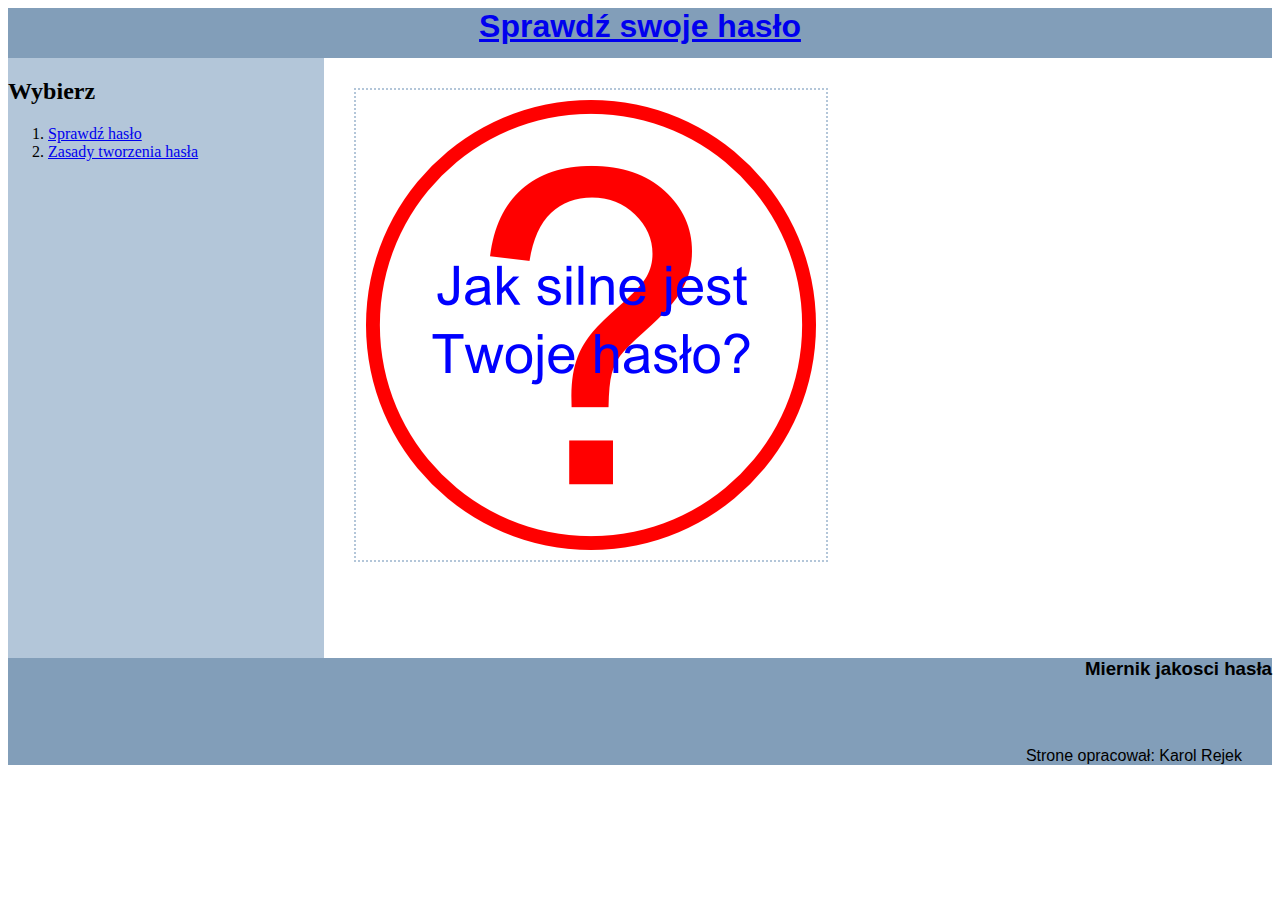
<file: zadanie1/Index.html>
<html>
<head>
    <meta charset="UTF-8">
    <title>Miernik jakości hasła</title>
    <link rel="stylesheet" href="styl.css">
<body>
    <header>
        <a href="Index.html"><h1>Sprawdź swoje hasło</h1></a>
    </header>
    <nav>
        <h2>Wybierz</h2>
        <ol>
            <li><a href="haslo.html">Sprawdź hasło</a></li>
            <li><a href="zasady.html">Zasady tworzenia hasła</a></li>
        </ol>
    </nav>
    <div>
        <img src="haslo.png" alt="obraz haslo"/>
    </div>
    <div>
        <footer>
            <h3>Miernik jakosci hasła</h3><br>
            <p>Strone opracował: Karol Rejek</p>
        </footer>
    </div>
</body>
</html>
</file>
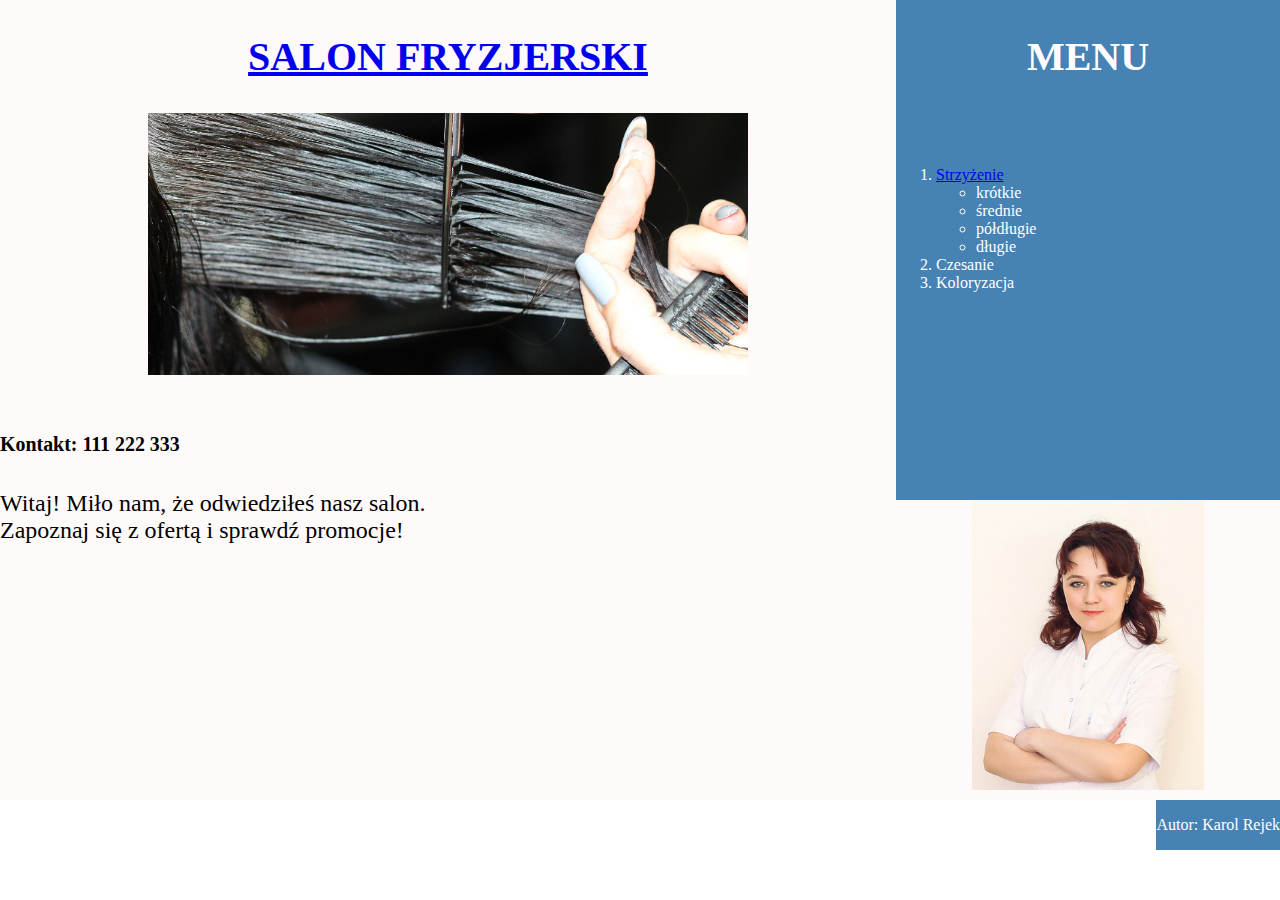
<file: ZadaniaEgzamin/Zadanie1/index.html>
<!DOCTYPE html>
<html>
<head>
    <title>Usługi fryzjerskie</title>
    <meta charset="UTF-8">
    <meta name="viewport" content="width=device-width, initial-scale=1.0">
    <link rel="stylesheet" href="styl2.css">
</head>
<body>
    <div id="left">
        <h2><a href="index.html"> SALON FRYZJERSKI</a></h2>
        <img src="obraz2.jpg" alt="Czesanie" width="600px">
    </div>
    
    <div id="right">
        <h2>MENU</h2>
    </div>

    <div id="right2">
        <ol>
            <li>
                <a href="fryzura.html">Strzyżenie</a>
                <ul>
                    <li>krótkie</li>
                    <li>średnie</li>
                    <li>półdługie</li>
                    <li>długie</li>
                </ul>
            </li>
            <li>Czesanie</li>
            <li>Koloryzacja</li>
        </ol>
    </div>

    <div id="left2">
        <h5>Kontakt: 111 222 333</h5>
        <p>Witaj! Miło nam, że odwiedziłeś nasz salon.<br> Zapoznaj się z ofertą i sprawdź promocje!</p>
    </div>

    <div id="right3">
        <img src="obraz1.jpg" alt="Fryzjer" height="290px">
    </div>


<footer>
    <p>Autor: Karol Rejek</p>
</footer>
</body>
</html>
</file>
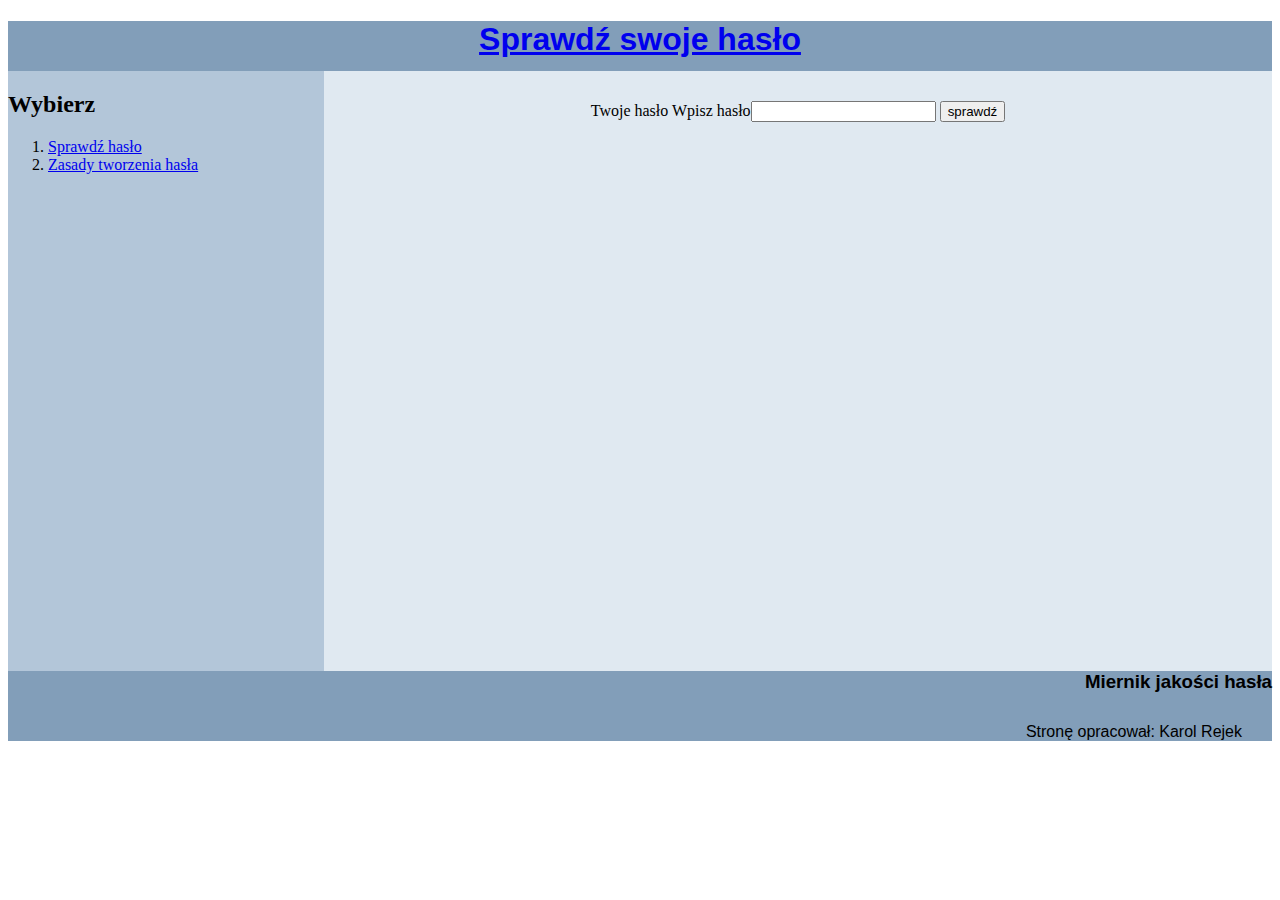
<file: zadanie1/haslo.html>
<!DOCTYPE html>
<html>
 <head>
  <meta charset="UTF-8">
  <title>Miernik jakości hasła</title>
  <link rel="stylesheet" href="styl.css">
  <script src="sprawdz.js"></script>
 </head>
 <body>
  <header>
   <h1><a href="Index.html">Sprawdź swoje hasło</a></h1>
  </header>
  <nav>
   <h2>Wybierz</h2>
   <ol>
    <li><a href="haslo.html">Sprawdź hasło</a></li>
    <li><a href="zasady.html">Zasady tworzenia hasła</a></li>
   </ol>
  </nav>
  <main>
   <p>Twoje hasło
    <label for="haslo">Wpisz hasło</label><input type="password" id="haslo">
    <input type="button" value="sprawdź" onclick="check()">
    <div id="wynik" style="margin-top:20px;"></div>
   </p>
   <p id="p1"></p>
  </main>
  <footer>
   <h3>Miernik jakości hasła</h3>
   <p>Stronę opracował: Karol Rejek</p>
  </footer>
 </body>
</html>
</file>
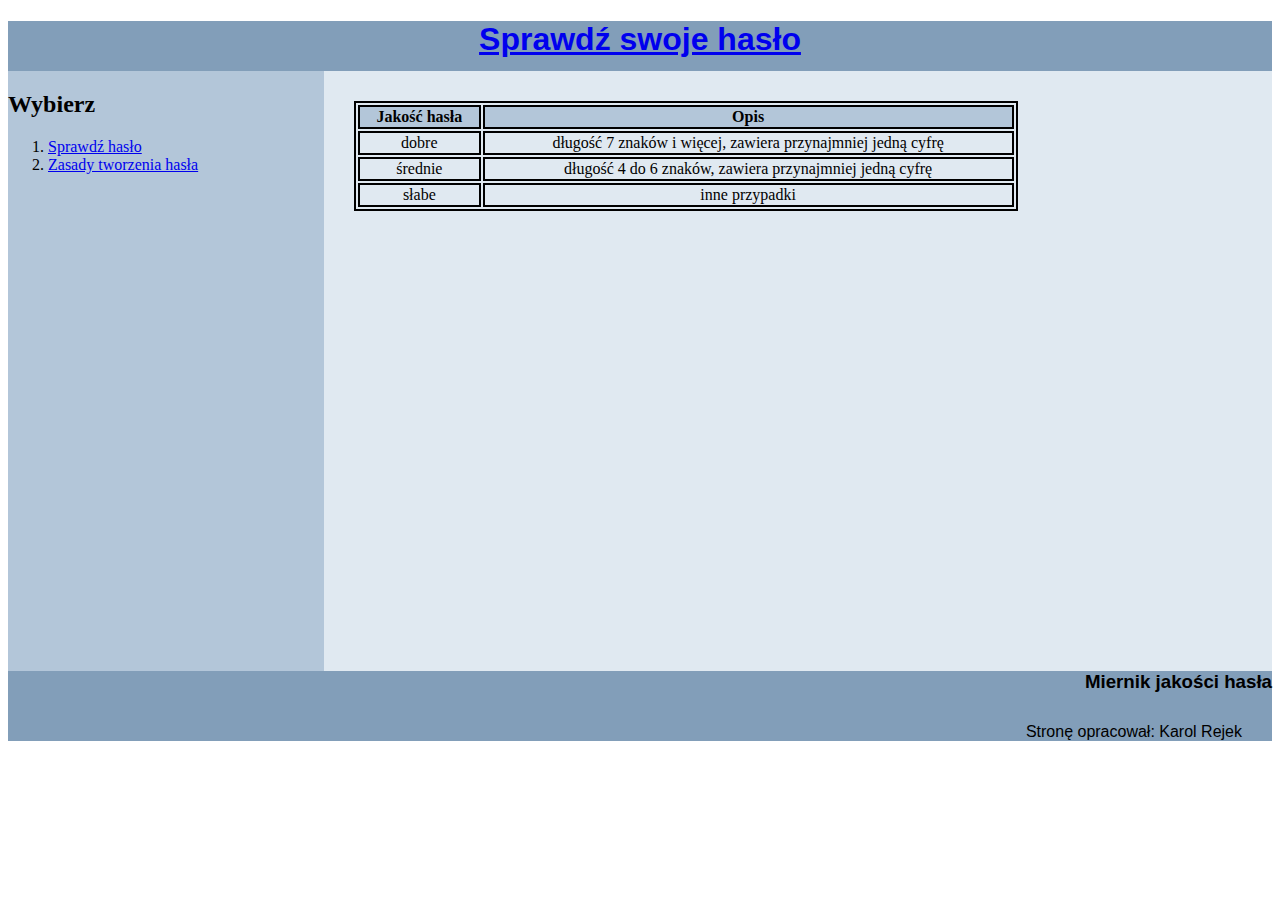
<file: zadanie1/zasady.html>
<!DOCTYPE html>
<html>
 <head>
  <meta charset="UTF-8">
  <title>Miernik jakości hasła</title>
  <link rel="stylesheet" href="styl.css">
 </head>
 <body>
  <header>
   <h1><a href="Index.html">Sprawdź swoje hasło</a></h1>
  </header>
  <nav>
   <h2>Wybierz</h2>
   <ol>
    <li><a href="haslo.html">Sprawdź hasło</a></li>
    <li><a href="zasady.html">Zasady tworzenia hasła</a></li>
   </ol>
  </nav>
  <main>
   <table>
   <tr>
   <th>Jakość hasła</th>
   <th>Opis</th>
   </tr>
   <tr>
   <td>dobre</td>
   <td>długość 7 znaków i więcej, zawiera przynajmniej jedną cyfrę</td>
   </tr>
   <tr>
   <td>średnie</td>
   <td>długość 4 do 6 znaków, zawiera przynajmniej jedną cyfrę</td>
   </tr>
   <tr>
   <td>słabe</td>
   <td>inne przypadki</td>
   </tr>
   </table>
  </main>
  <footer>
   <h3>Miernik jakości hasła</h3>
   <p>Stronę opracował: Karol Rejek</p>
  </footer>
 </body>
</html>
</file>
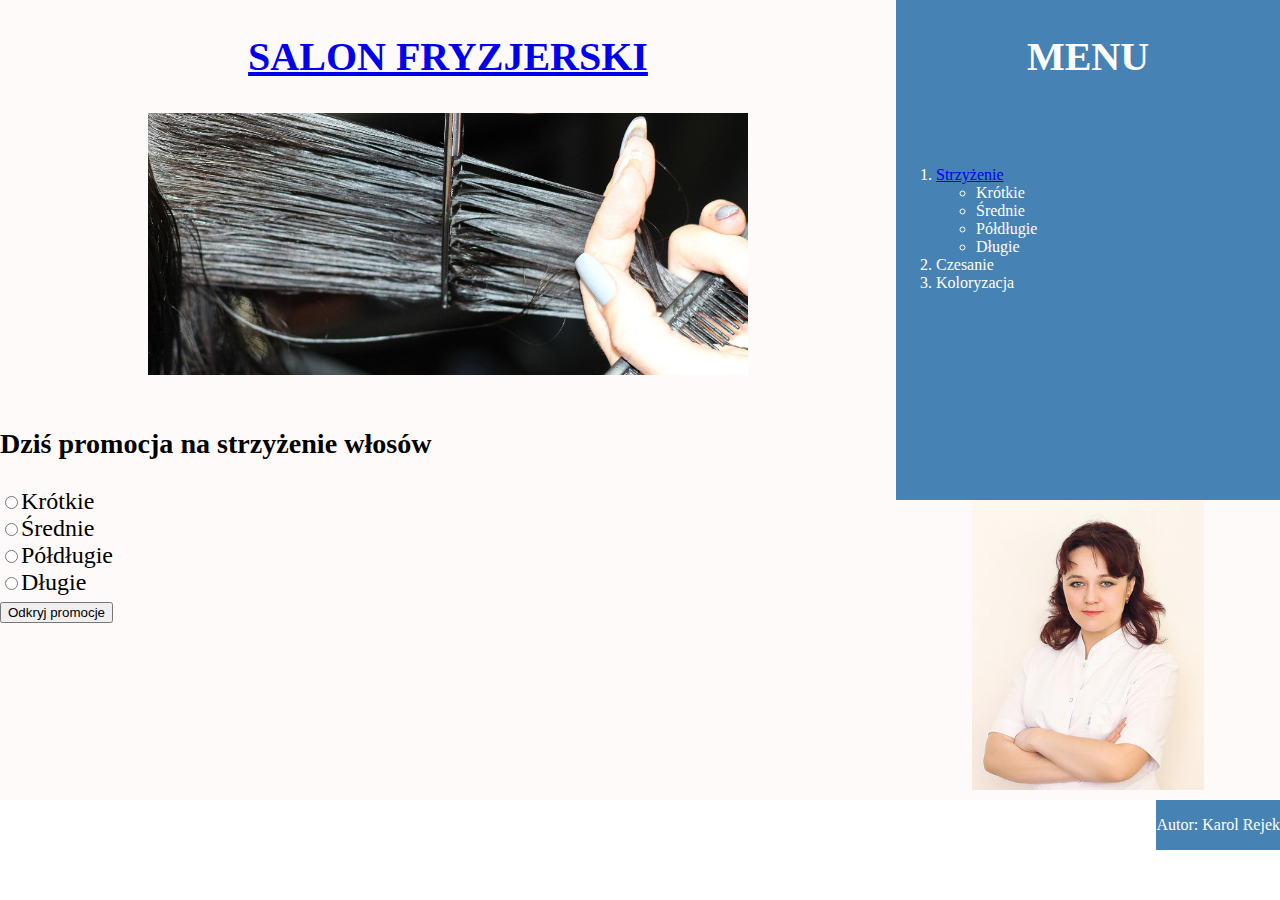
<file: ZadaniaEgzamin/Zadanie1/fryzura.html>
<!DOCTYPE html>
<html>
    <head>
        <title>Usługi fryzjerskie</title>
        <meta charset="UTF-8">
        <meta name="viewport" content="width=device-width, initial-scale=1.0">
        <link rel="stylesheet" href="styl2.css">
        <script src="script.js"></script>
    </head>
    <body>
        <div id="left">
            <a href="index.html">
                <h2>SALON FRYZJERSKI</h2>
            </a>
            <img src="obraz2.jpg" alt="Czesanie" width="600px">
        </div>

        <div id="right">
            <h2>MENU</h2>
        </div>
        <div id="right2">
            <ol>
                <li>
                    <a href="fryzura.html">Strzyżenie</a>
                    <ul>
                        <li>Krótkie</li>
                        <li>Średnie</li>
                        <li>Półdługie</li>
                        <li>Długie</li>
                    </ul>
                </li>
                <li>
                    Czesanie
                </li>
                <li>
                    Koloryzacja
                </li>
            </ol>
        </div>

        <div id="left2">
            <h3>Dziś promocja na strzyżenie włosów</h3>
            <input type="radio" name="1" id="krotkie">Krótkie <br>
            <input type="radio" name="1" id="srednie">Średnie <br>
            <input type="radio" name="1" id="poldlugie">Półdługie <br>
            <input type="radio" name="1" id="dlugie">Długie <br>
            <button onclick="pokazCene()">Odkryj promocje</button><br>
            <span id="wynik"></span>
        </div>

        <div id="right3">
            <img src="obraz1.jpg" alt="Fryzjer" height="290px">
        </div>

        <footer>
            <p>Autor: Karol Rejek</p>
        </footer>
    </body>
</html>
</file>
<file: zadanie1/styl.css>
header {
    background: #829EB9;
    height: 50px;
    font-family: Arial;
    text-align: center;
    }
    nav {
    background: #B3C6D9;
    height: 600px;
    width: 25%;
    float: left;
    }
    main {
    background: #E0E9F1;
    height: 600px;
    width: 75%;
    text-align: center;
    float: left
    }
    footer {
    background: #829EB9; 
    font-family: Arial;
    text-align: right;
    clear: both;
    }
    img{
    margin: 30px;
    padding: 10px;
    border: 2px dotted #B3C6D9;
    }
    table {
    margin: 30px;
    border: 2px solid;
    width: 70%;
    }
    td, th {
    border: 2px solid;
    }
    th {
    background: #B3C6D9;
    }
    tr:hover * {
    background: blue;
    color: white;
    }
    p {
    margin: 30px;
    }
</file>
<file: ZadaniaEgzamin/Zadanie1/styl2.css>
body {
    margin: 0 auto;
}

#left {
    text-align: center;
    height: 400px;
    background-color: snow;
    float: left;
    width: 70%;
}

#left2 {
    height: 400px;
    background: snow;
    font-size: 150%;
    float: left;
    width: 70%;
}

#right {
    height: 150px;
    background-color: steelblue;
    text-align: center;
    color: white;
    float: right;
    width: 30%;
}

#right2 {
    height: 350px;
    background-color: steelblue;
    color: white;
    float: right;
    width: 30%;
}

#right3 {
    height: 300px;
    background-color: snow;
    color: white;
    text-align: center;
    float: right;
    width: 30%;
}

h2{
    font-size: 250%;
}

footer{
    background-color: steelblue;
    color: white;
    clear: both;
    float: right;
}
</file>
